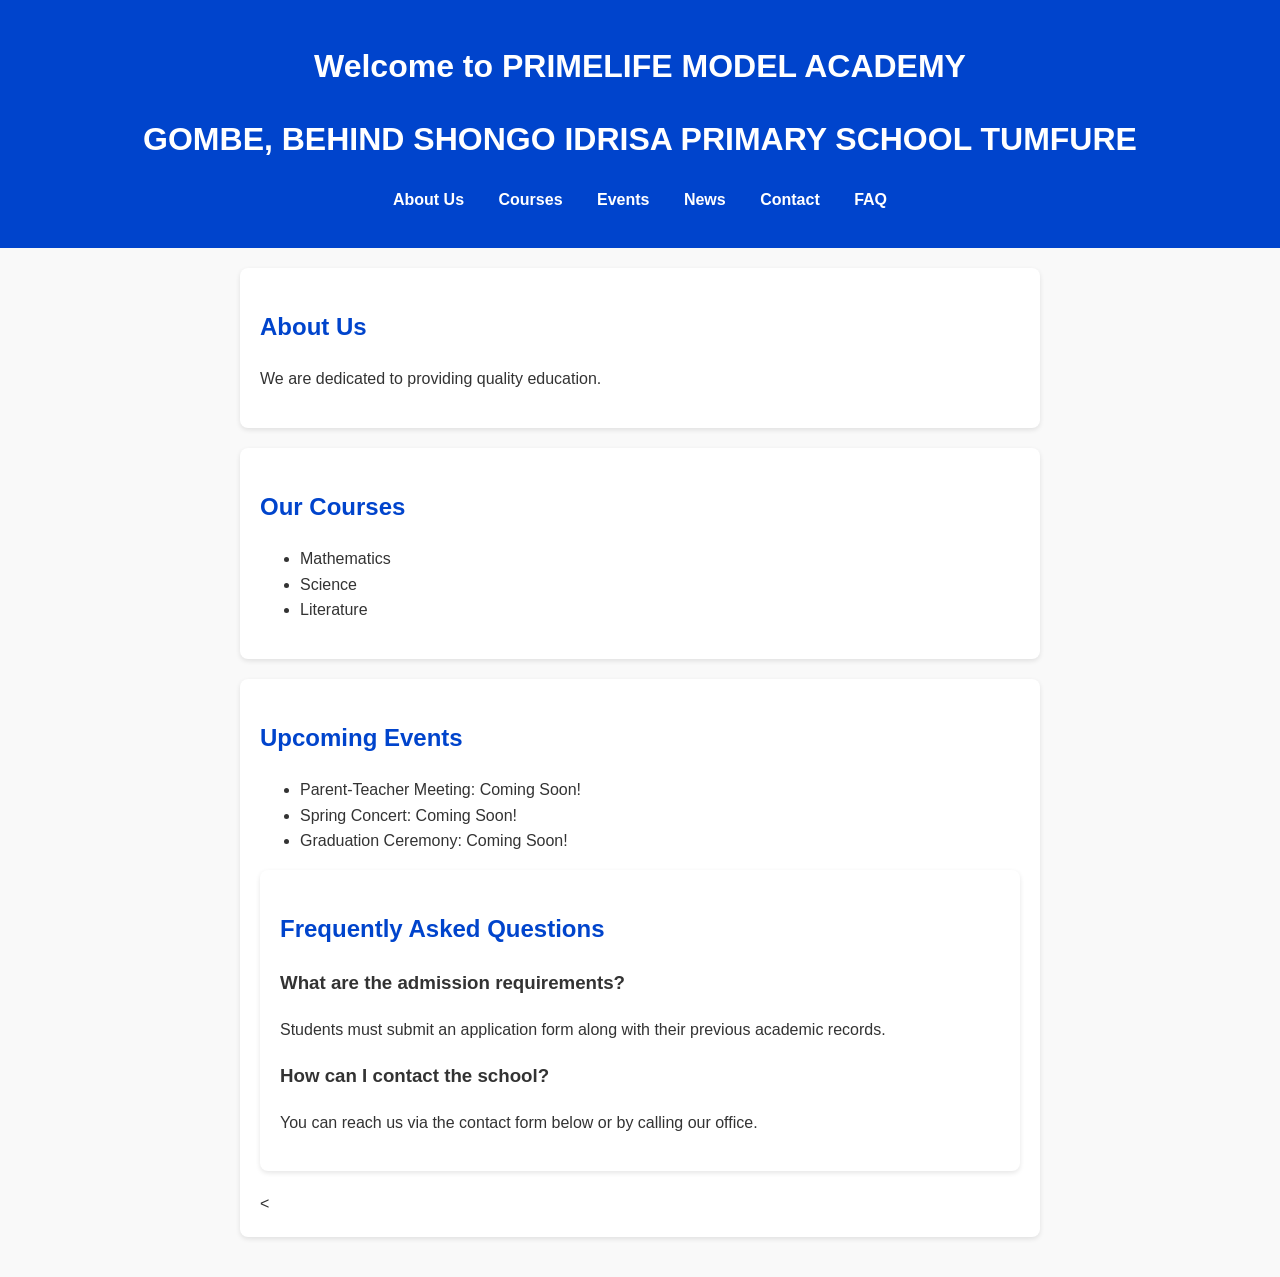
<file: prime life website/index.html>
<!DOCTYPE html>
<html lang="en">
<head>
    <meta charset="UTF-8">
    <meta name="viewport" content="width=device-width, initial-scale=1.0">
    <link rel="stylesheet" href="styles.css">
    <title>School Website</title>
</head>
<body>
    <header>
        <h1>Welcome to PRIMELIFE MODEL ACADEMY</h1>
        <h1>GOMBE, BEHIND SHONGO IDRISA PRIMARY SCHOOL TUMFURE</h1>
        <nav>
            <ul>
                <li><a href="#about">About Us</a></li>
                <li><a href="#courses">Courses</a></li>
                <li><a href="#events">Events</a></li>
                <li><a href="#news">News</a></li>
                <li><a href="#contact">Contact</a></li>
                <li><a href="#faq">FAQ</a></li>
            </ul>
        </nav>
    </header>
    <main>
        <section id="about">
            <h2>About Us</h2>
            <p>We are dedicated to providing quality education.</p>
        </section>

        <section id="courses">
            <h2>Our Courses</h2>
            <ul>
                <li>Mathematics</li>
                <li>Science</li>
                <li>Literature</li>
            </ul>
        </section>

        <section id="events">
            <h2>Upcoming Events</h2>
            <ul>
                <li>Parent-Teacher Meeting: Coming Soon!</li>
                <li>Spring Concert: Coming Soon!</li>
                <li>Graduation Ceremony: Coming Soon!</li>
            </ul>
       

        <section id="faq">
            <h2>Frequently Asked Questions</h2>
            <div>
                <h3>What are the admission requirements?</h3>
                <p>Students must submit an application form along with their previous academic records.</p>
            </div>
            <div>
                <h3>How can I contact the school?</h3>
                <p>You can reach us via the contact form below or by calling our office.</p>
            </div>
        </section>

        <
</file>
<file: prime life website/styles.css>
/* Global Styles */
body {
    font-family: 'Arial', sans-serif;
    margin: 0;
    padding: 0;
    line-height: 1.6;
    background-color: #f9f9f9;
    color: #333;
}

/* Header Styles */
header {
    background: #0044cc;
    color: white;
    padding: 20px 0;
    text-align: center;
}

nav ul {
    list-style: none;
    padding: 0;
}

nav ul li {
    display: inline;
    margin: 0 15px;
}

nav a {
    color: white;
    text-decoration: none;
    font-weight: bold;
}

/* Main Section Styles */
main {
    padding: 20px;
    max-width: 800px;
    margin: auto;
}

section {
    background: white;
    border-radius: 8px;
    box-shadow: 0 2px 5px rgba(0, 0, 0, 0.1);
    margin-bottom: 20px;
    padding: 20px;
}

h2 {
    color: #0044cc;
}

/* Form Styles */
form {
    display: flex;
    flex-direction: column;
}

label {
    margin-bottom: 5px;
    font-weight: bold;
}

input, textarea {
    border: 1px solid #ccc;
    border-radius: 4px;
    margin-bottom: 15px;
    padding: 10px;
    font-size: 1em;
}

button {
    background: #0044cc;
    color: white;
    border: none;
    border-radius: 4px;
    padding: 10px;
    cursor: pointer;
    font-size: 1em;
}

button:hover {
    background: #003399;
}

/* Footer Styles */
footer {
    text-align: center;
    padding: 20px 0;
    background: #f4f4f4;
    border-top: 1px solid #ccc;
}

.social-media {
    margin-top: 10px;
}

.social-media a {
    margin: 0 10px;
    color: #0044cc;
    text-decoration: none;
}

.social-media a:hover {
    text-decoration: underline;
}

/* Responsive Styles */
@media (max-width: 600px) {
    nav ul li {
        display: block;
        margin: 10px 0;
    }

    form {
        padding: 10px;
    }

    button {
        font-size: 0.9em;
    }
}
</file>
